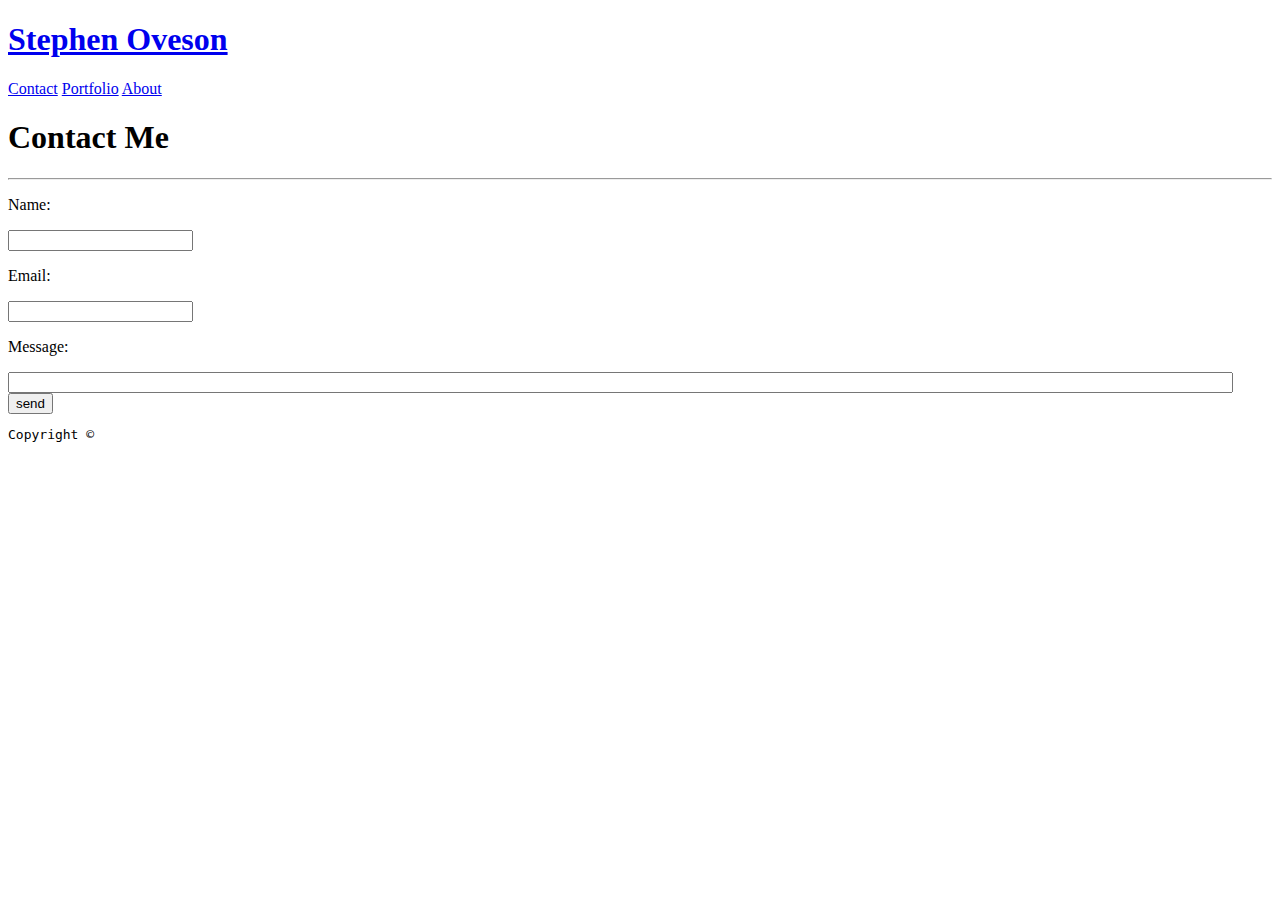
<file: contact.html>
<!DOCTYPE html>
<html>
    <head>
        <title>Stephen Oveson's Portfolio</title>
    </head>
    <body>
        <header>
            <nav>
                    <h1><a href="index.html">Stephen Oveson</a></h1>
                    <a href="contact.html">Contact</a>
                    <a href="portfolio.html">Portfolio</a>
                    <a href="index.html">About</a>
            </nav>
        </header>
        <section>
            <div>
                <h1>Contact Me</h1>
                <hr>
            </div>
            <div>
                <form action="mailto:stephen.oveson@gmail.com" method="post" enctype="text/plain">
                <p>Name:</p>
                <input type="text" name="name"><br>
                <p>Email:</p>
                <input type="text" name="email"><br>
                <p>Message:</p>
                <input type="textarea" name="comment" size="150"><br>
                <input type="submit" value="send">
                </form>
                
            </div>
        </section>
        <footer>
            <pre>Copyright ©</pre>
        </footer>
    </body>
</html>
</file>
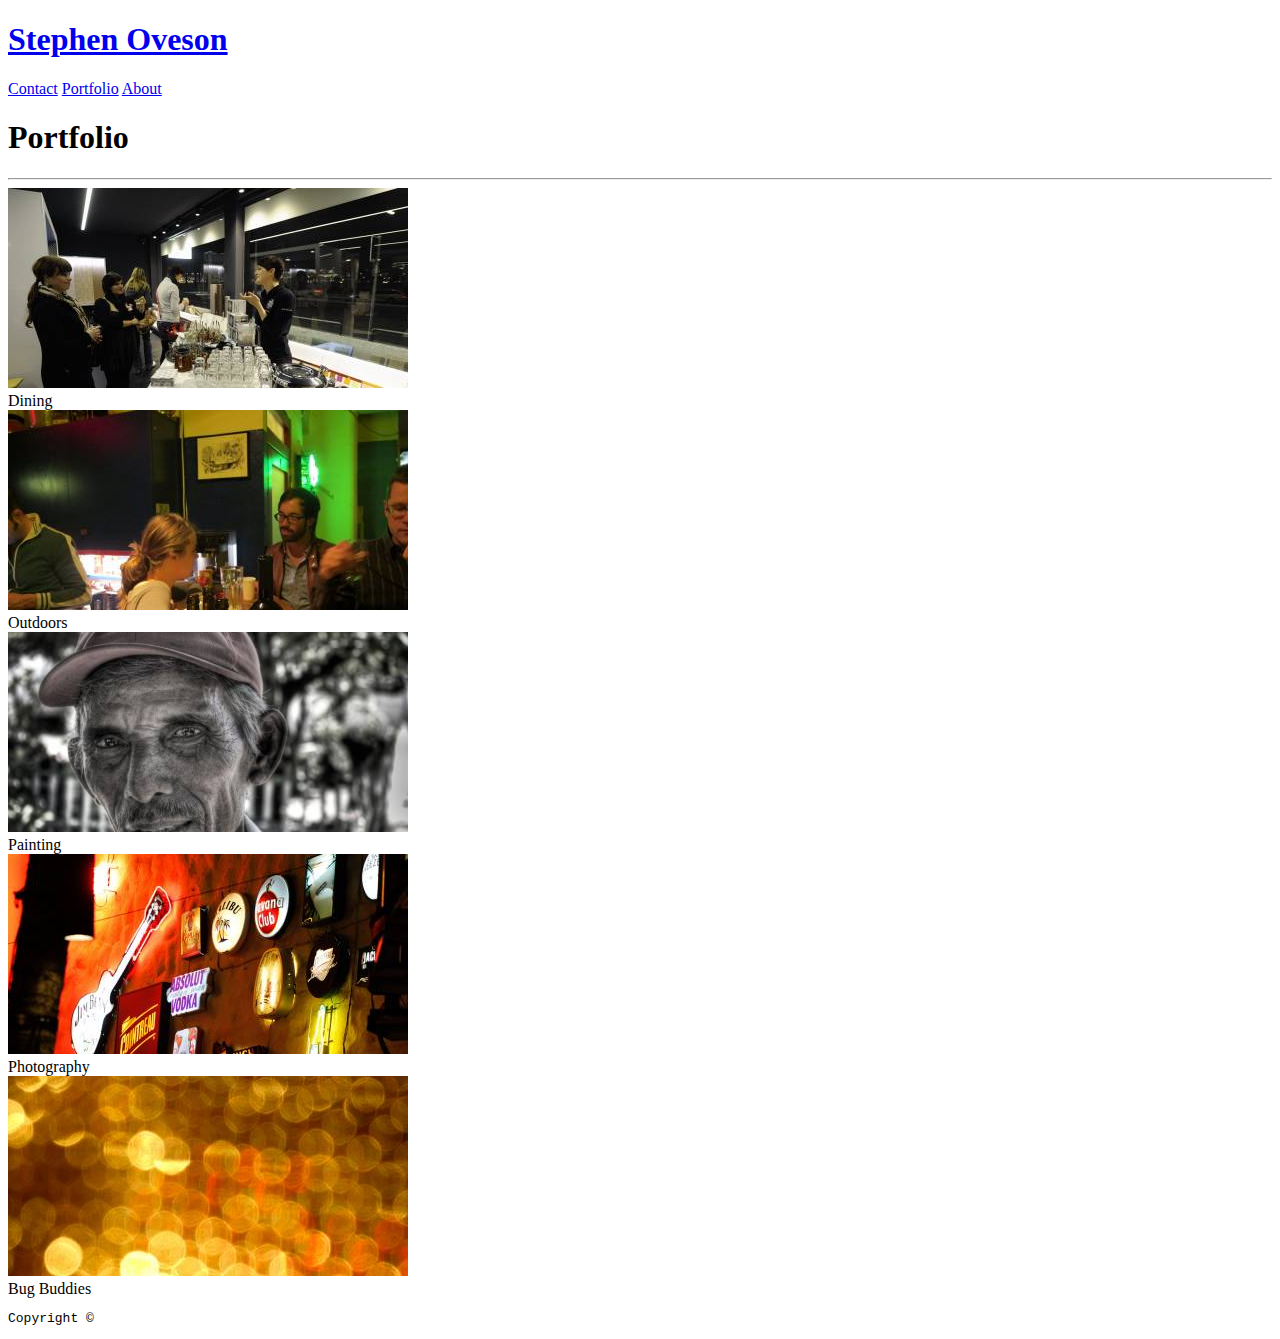
<file: portfolio.html>
<!DOCTYPE html>
<html>
    <head>
        <title>Stephen Oveson's Portfolio</title>
    </head>
    <body>
        <header>
            <nav>
                    <h1><a href="index.html">Stephen Oveson</a></h1>
                    <a href="contact.html">Contact</a>
                    <a href="portfolio.html">Portfolio</a>
                    <a href="index.html">About</a>
            </nav>
        </header>
        <section>
            <div>
                <h1>Portfolio</h1>
                <hr>
            </div>
            <div>
                <img src="assets/images/Dining.jpeg" alt="Dining">
                <div class="txt">Dining</div>
            </div>
            <div>
                <img src="assets/images/Outdoors.jpeg" alt="Outdoors">
                <div class="txt">Outdoors</div>
            </div>
            <div>
                <img src="assets/images/Painting.jpeg" alt="Painting">
                <div class="txt">Painting</div>
            </div>
            <div>
                <img src="assets/images/Photography.jpeg" alt="Photography">
                <div class="txt">Photography</div>
            </div>
            <div>
                <img src="assets/images/bugbuds.jpeg" alt="Bug Buddies">
                <div class="txt">Bug Buddies</div>
            </div>
        </section>
        <footer>
            <pre>Copyright ©</pre>
        </footer>
    </body>
</html>
</file>
